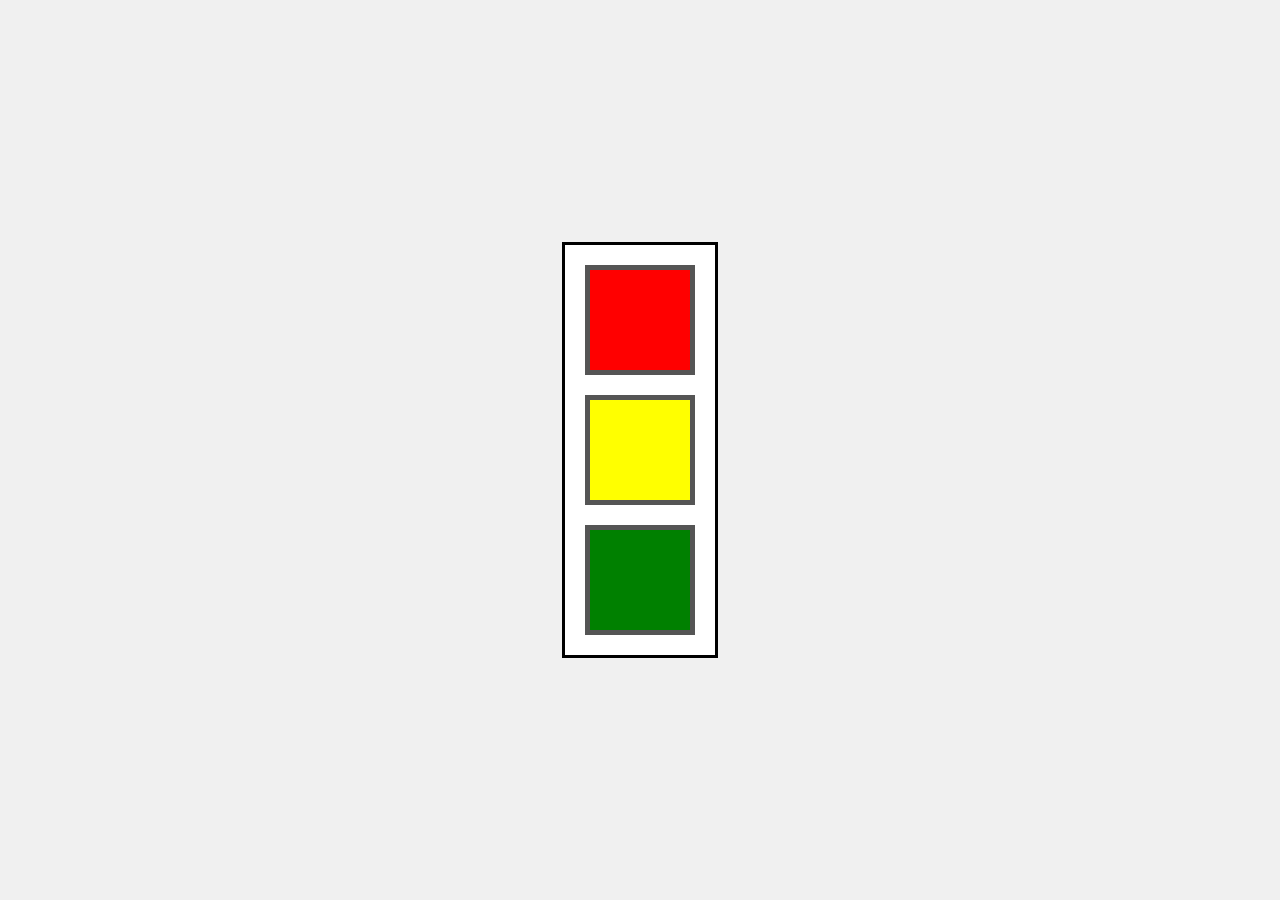
<file: v39/index.html>
<!DOCTYPE html>
<html lang="en">
  <head>
    <meta charset="UTF-8" />
    <title>Traffic Light</title>
    <link rel="stylesheet" href="styles.css" />
  </head>
  <body>
    <div class="container">
      <!-- 容器 -->
      <div class="light red"></div>
      <!-- 红灯 -->
      <div class="light yellow"></div>
      <!-- 黄灯 -->
      <div class="light green"></div>
      <!-- 绿灯 -->
    </div>
  </body>
</html>
</file>
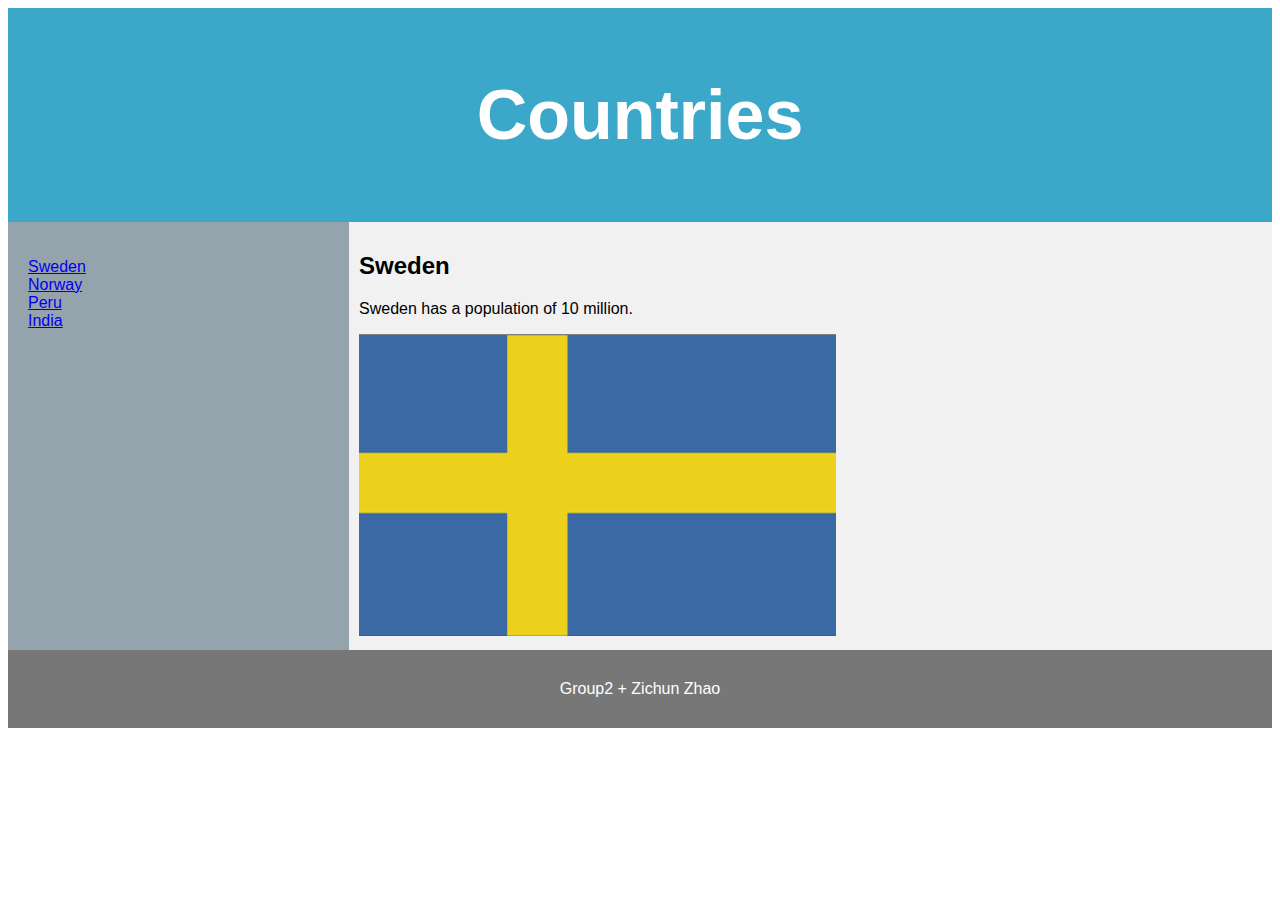
<file: v38/countries/index.html>
<!DOCTYPE html>
<html lang="en">
<head>
    <meta charset="UTF-8">
    <meta name="viewport" content="width=device-width, initial-scale=1.0">
    <link rel="stylesheet" href="./styles.css">
    <title>Countries</title>
</head>
<body>
    <header class="header">
        <h1>Countries</h1>
    </header>
    <section>
        <nav>
            <ul id="main_nav">
                <li><a href="./index.html" class="active">Sweden</a></li>
                <li><a href="./norway.html">Norway</a></li>
                <li><a href="./peru.html">Peru</a></li>
                <li><a href="./india.html">India</a></li>
            </ul>
        </nav>    
    <article> 
        <h2 id="sweden">Sweden</h2>
            <p>Sweden has a population of 10 million.</p>
            <div class="flag"><img src="./images/sweden-flag.gif" alt="Flag of Sweden">
            </div>
    </article>
    </section>    
    <footer>Group2 + Zichun Zhao</footer>
</body>
</html>
</file>
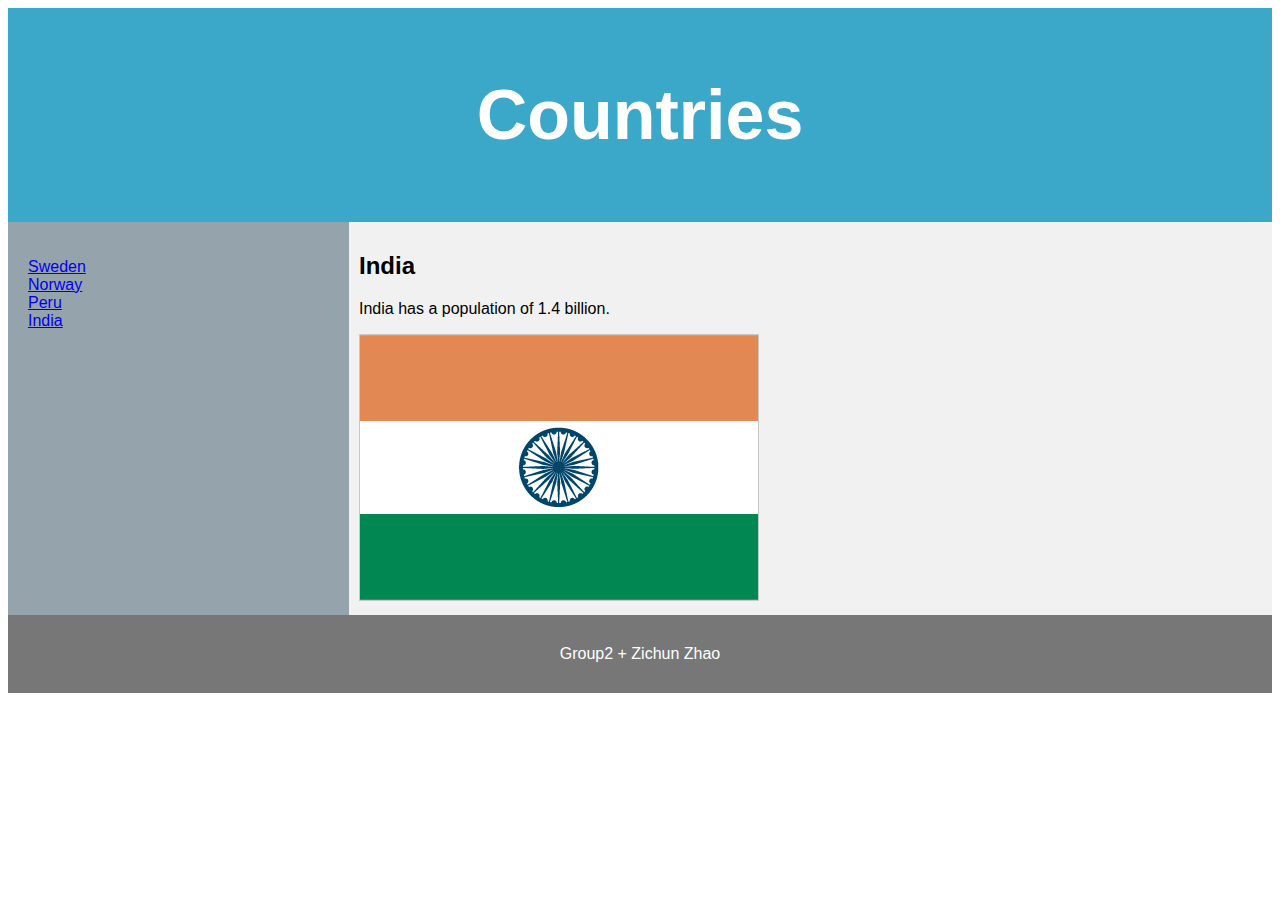
<file: v38/countries/india.html>
<!DOCTYPE html>
<html lang="en">
<head>
    <meta charset="UTF-8">
    <meta name="viewport" content="width=device-width, initial-scale=1.0">
    <link rel="stylesheet" href="./styles.css">
    <title>Countries</title>
</head>
<body>
    <header class="header">
        <h1>Countries</h1>
    </header>
    <section>
        <nav>
            <ul id="main_nav">
                <li><a href="./index.html" class="active">Sweden</a></li>
                <li><a href="./norway.html">Norway</a></li>
                <li><a href="./peru.html">Peru</a></li>
                <li><a href="./india.html">India</a></li>
            </ul>
        </nav>       
    <article>
        <h2 id="india">India</h2>
            <p>India has a population of 1.4 billion.</p>
            <div class="flag"><img src="./images/india-flag.gif" alt="Flag of India">
        </div>
    </article>
    </section>    
    <footer>Group2 + Zichun Zhao</footer>
</body>
</html>
</file>
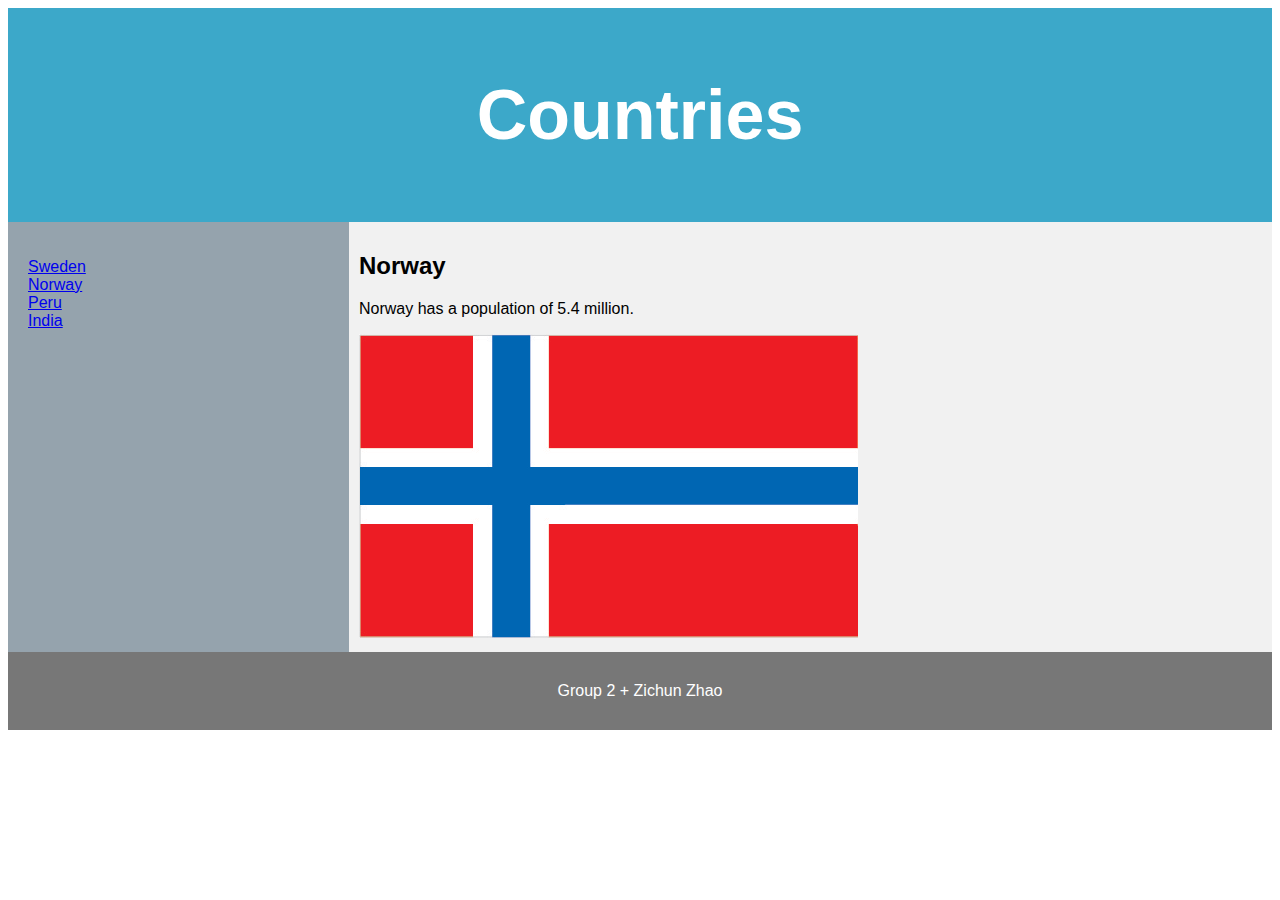
<file: v38/countries/norway.html>
<!DOCTYPE html>
<html lang="en">
<head>
    <meta charset="UTF-8">
    <meta name="viewport" content="width=device-width, initial-scale=1.0">
    <link rel="stylesheet" href="./styles.css">
    <title>Countries</title>
</head>
<body>
    <header class="header">
        <h1>Countries</h1>
    </header>
    <section>
        <nav>
            <ul id="main_nav">
                <li><a href="./index.html" class="active">Sweden</a></li>
                <li><a href="./norway.html">Norway</a></li>
                <li><a href="./peru.html">Peru</a></li>
                <li><a href="./india.html">India</a></li>
            </ul>
        </nav>    
    <article>
        <h2 id="norway">Norway</h2>
            <p>Norway has a population of 5.4 million.</p>
            <div class="flag"><img src="./images/norway-flag.gif" alt="Flag of Norway">
            </div>
    </article>
    </section>
    <footer>Group 2 + Zichun Zhao
    </footer>
</body>
</html>
</file>
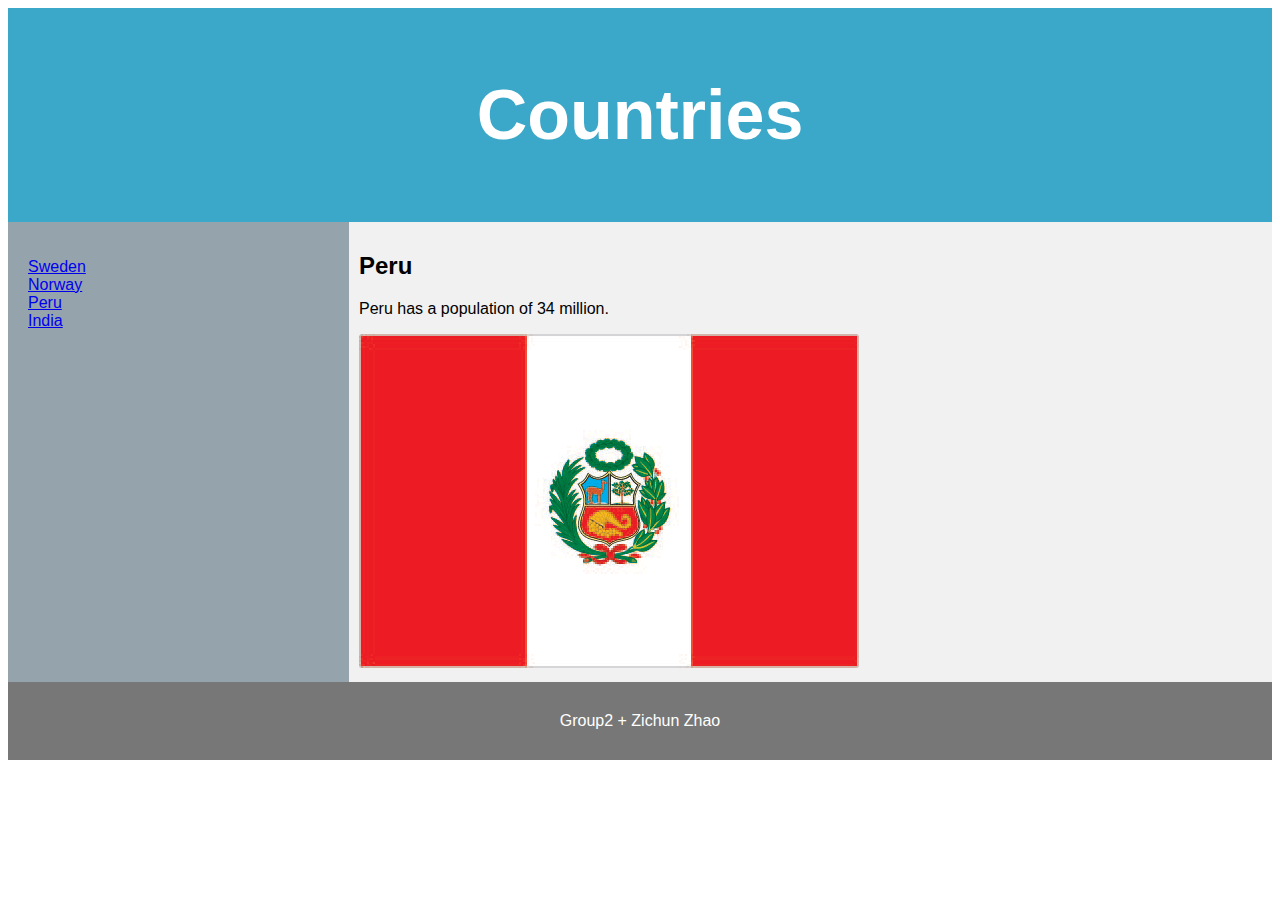
<file: v38/countries/peru.html>
<!DOCTYPE html>
<html lang="en">
<head>
    <meta charset="UTF-8">
    <meta name="viewport" content="width=device-width, initial-scale=1.0">
    <link rel="stylesheet" href="./styles.css">
    <title>Countries</title>
</head>
<body>
    <header class="header">
        <h1>Countries</h1>
    </header>
    <section>
        <nav>
            <ul id="main_nav">
                <li><a href="./index.html" class="active">Sweden</a></li>
                <li><a href="./norway.html">Norway</a></li>
                <li><a href="./peru.html">Peru</a></li>
                <li><a href="./india.html">India</a></li>
            </ul>
        </nav>    
    <article>
        <h2 id="peru">Peru</h2>
        <p>Peru has a population of 34 million.</p>
        <div class="flag"><img src="./images/peru-flag.gif" alt="Flag of Peru">
        </div>
    </article>
    </section>
    <footer>Group2 + Zichun Zhao</footer>
</body>
</html>
</file>
<file: v39/styles.css>
body {
  display: flex;
  justify-content: center; /* 将容器居中 */
  align-items: center;
  height: 100vh;
  margin: 0;
  background-color: #f0f0f0;
}

.container {
  display: flex;
  flex-direction: column; /* 设置方向为垂直 */
  align-items: center;
  border: 3px solid black; /* 添加边框 */
  padding: 10px 20px; /* 上下内边距 */
  background-color: #fff; /* 背景色 */
}

.light {
  width: 100px; /* 宽度 */
  height: 100px; /* 高度 */
  margin: 10px 0; /* 上下外边距 */
  border: 5px solid #555; /* 边框 */
}

.red {
  background-color: red; /* 红色背景 */
}

.yellow {
  background-color: yellow; /* 黄色背景 */
}

.green {
  background-color: green; /* 绿色背景 */
}
</file>
<file: v38/countries/styles.css>
* {
  box-sizing: border-box;
}

body {
  font-family: Arial, Helvetica, sans-serif;
}

header {
  background-color: #3ca8c9;
  padding: 20px;
  text-align: center;
  font-size: 35px;
  color: white;
}

section {
  display: -webkit-flex;
  display: flex;
}

nav {
  -webkit-flex: 1;
  -ms-flex: 1;
  flex: 1;
  background: #95a3ad;
  padding: 20px;
}

nav ul {
  list-style-type: none;
  padding: 0;
}

article {
  -webkit-flex: 3;
  -ms-flex: 3;
  flex: 3;
  background-color: #f1f1f1;
  padding: 10px;
}

footer {
  background-color: #777;
  padding: 30px;
  text-align: center;
  color: white;
}

@media (max-width: 600px) {
  section {
    -webkit-flex-direction: column;
    flex-direction: column;
  }
}

img {
    size-adjust: 40px;
}
</file>
